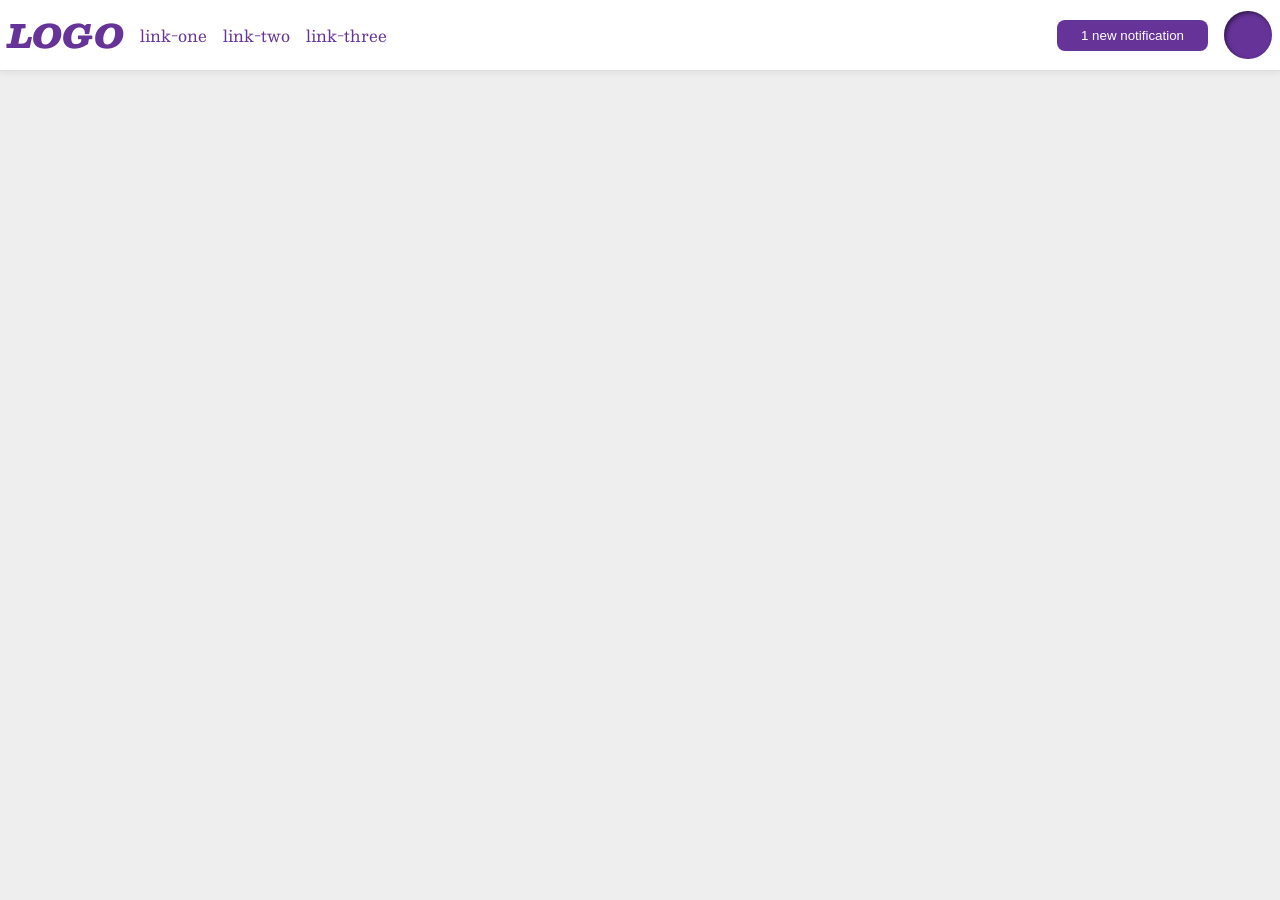
<file: foundations/flex/03-flex-header-2/index.html>
<!DOCTYPE html>
<html lang="en">
  <head>
    <meta charset="UTF-8">
    <meta http-equiv="X-UA-Compatible" content="IE=edge">
    <meta name="viewport" content="width=device-width, initial-scale=1.0">
    <title>Flex Header 2</title>
    <link rel="stylesheet" href="style.css">
  </head>
  <body>
      <div class="header">
        <div class="left">
          <div class="logo">
            LOGO
          </div>
          <ul class="links">
            <li><a href="https://google.com">link-one</a></li>
            <li><a href="https://google.com">link-two</a></li>
            <li><a href="https://google.com">link-three</a></li>
          </ul>
      </div>
      <div class="right">
        <button class="notifications">
          1 new notification
        </button>
        <div class="profile-image"></div>
      </div>
    </div>
  </body>
</html>
</file>
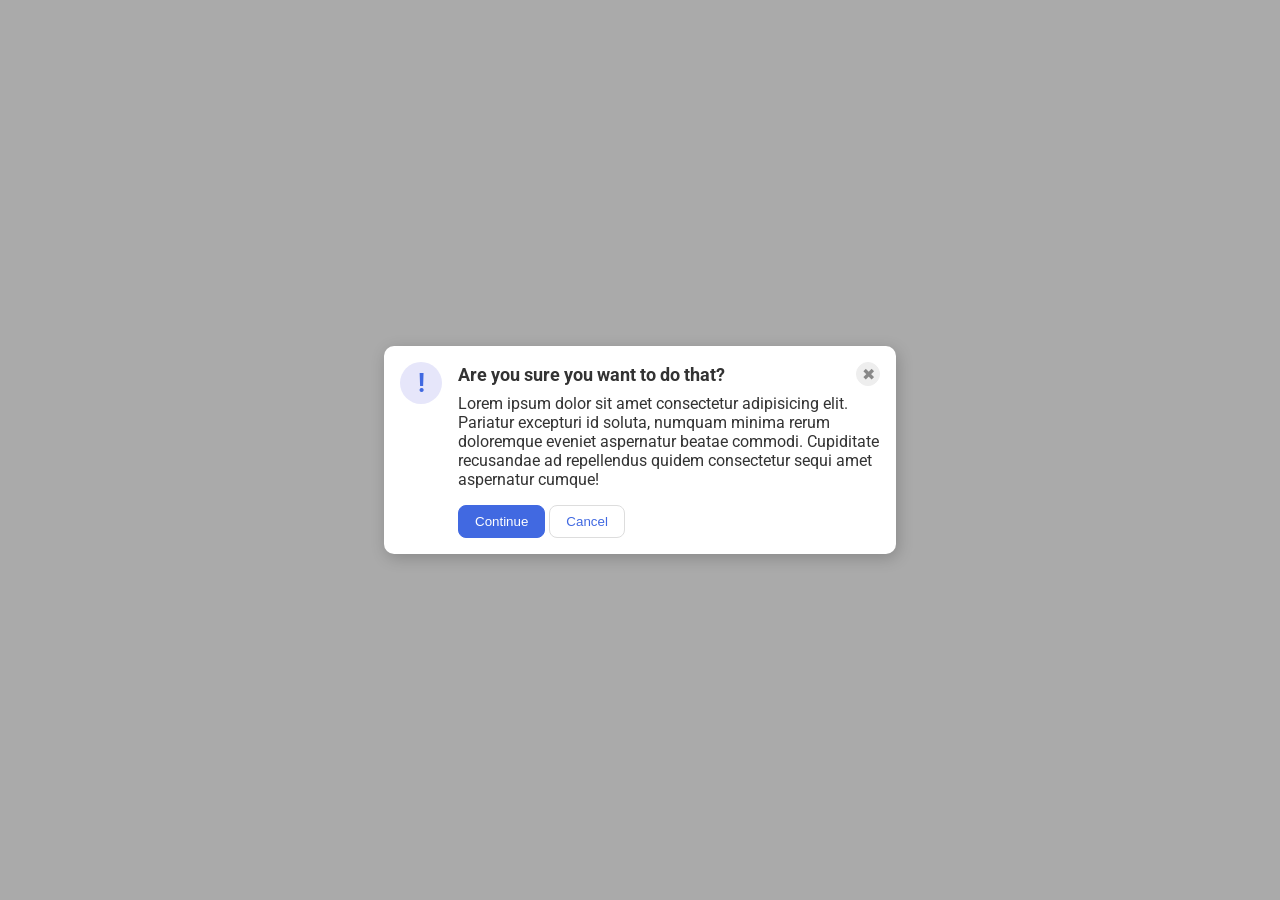
<file: foundations/flex/05-flex-modal/index.html>
<!DOCTYPE html>
<html lang="en">
  <head>
    <meta charset="UTF-8">
    <meta http-equiv="X-UA-Compatible" content="IE=edge">
    <meta name="viewport" content="width=device-width, initial-scale=1.0">
    <link rel="stylesheet" href="style.css">
    <title>Modal</title>
  </head>
  <body>
    <div class="modal">
      <div class="icon">!</div>
        <div class="content">
          <div class="header">Are you sure you want to do that?
            <button class="close-button">✖</button>
          </div>
          <div class="text">Lorem ipsum dolor sit amet consectetur adipisicing elit. Pariatur excepturi id soluta, numquam minima rerum doloremque eveniet aspernatur beatae commodi. Cupiditate recusandae ad repellendus quidem consectetur sequi amet aspernatur cumque!</div>
          <button class="continue">Continue</button>
          <button class="cancel">Cancel</button>
        </div>
    </div>
  </body>
</html>
</file>
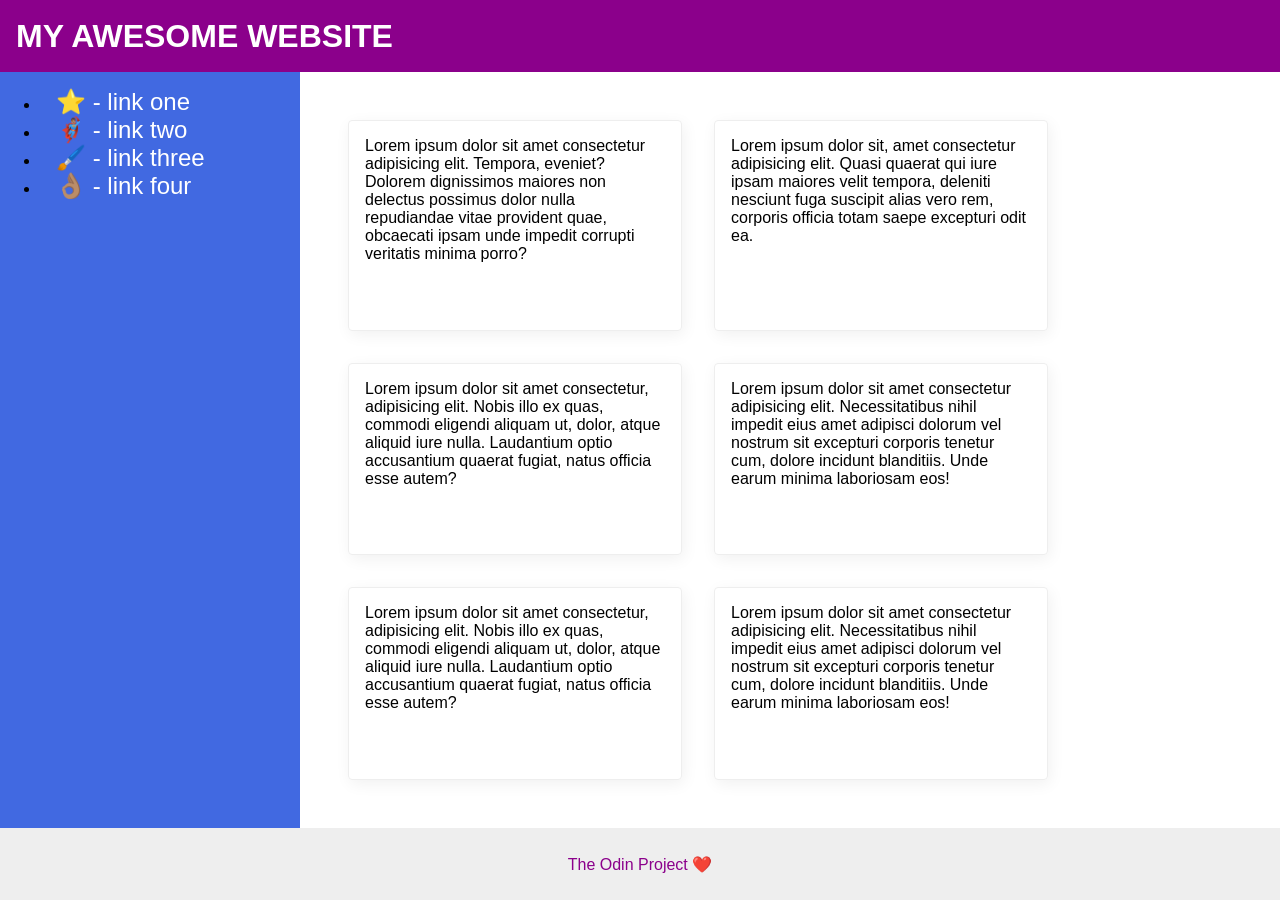
<file: foundations/flex/07-flex-layout-2/index.html>
<!DOCTYPE html>
<html lang="en">
  <head>
    <meta charset="UTF-8">
    <meta http-equiv="X-UA-Compatible" content="IE=edge">
    <meta name="viewport" content="width=device-width, initial-scale=1.0">
    <title>The Holy Grail</title>
    <link rel="stylesheet" href="style.css">
  </head>
  <body>
    <div class="header">
      MY AWESOME WEBSITE
    </div>

    <div class="content">
      <div class="sidebar">
        <ul>
          <li><a href="#">⭐ - link one</a></li>
          <li><a href="#">🦸🏽‍♂️ - link two</a></li>
          <li><a href="#">🖌️ - link three</a></li>
          <li><a href="#">👌🏽 - link four</a></li>
        </ul>
      </div>
      <div class="box">
        <div class="card">Lorem ipsum dolor sit amet consectetur adipisicing elit. Tempora, eveniet? Dolorem dignissimos maiores non delectus possimus dolor nulla repudiandae vitae provident quae, obcaecati ipsam unde impedit corrupti veritatis minima porro?</div>
        <div class="card">Lorem ipsum dolor sit, amet consectetur adipisicing elit. Quasi quaerat qui iure ipsam maiores velit tempora, deleniti nesciunt fuga suscipit alias vero rem, corporis officia totam saepe excepturi odit ea.</div>
        <div class="card">Lorem ipsum dolor sit amet consectetur, adipisicing elit. Nobis illo ex quas, commodi eligendi aliquam ut, dolor, atque aliquid iure nulla. Laudantium optio accusantium quaerat fugiat, natus officia esse autem?</div>
        <div class="card">Lorem ipsum dolor sit amet consectetur adipisicing elit. Necessitatibus nihil impedit eius amet adipisci dolorum vel nostrum sit excepturi corporis tenetur cum, dolore incidunt blanditiis. Unde earum minima laboriosam eos!</div>
        <div class="card">Lorem ipsum dolor sit amet consectetur, adipisicing elit. Nobis illo ex quas, commodi eligendi aliquam ut, dolor, atque aliquid iure nulla. Laudantium optio accusantium quaerat fugiat, natus officia esse autem?</div>
        <div class="card">Lorem ipsum dolor sit amet consectetur adipisicing elit. Necessitatibus nihil impedit eius amet adipisci dolorum vel nostrum sit excepturi corporis tenetur cum, dolore incidunt blanditiis. Unde earum minima laboriosam eos!</div>
      </div>
    </div>

    <div class="footer">
      The Odin Project ❤️
    </div>
  </body>
</html>
</file>
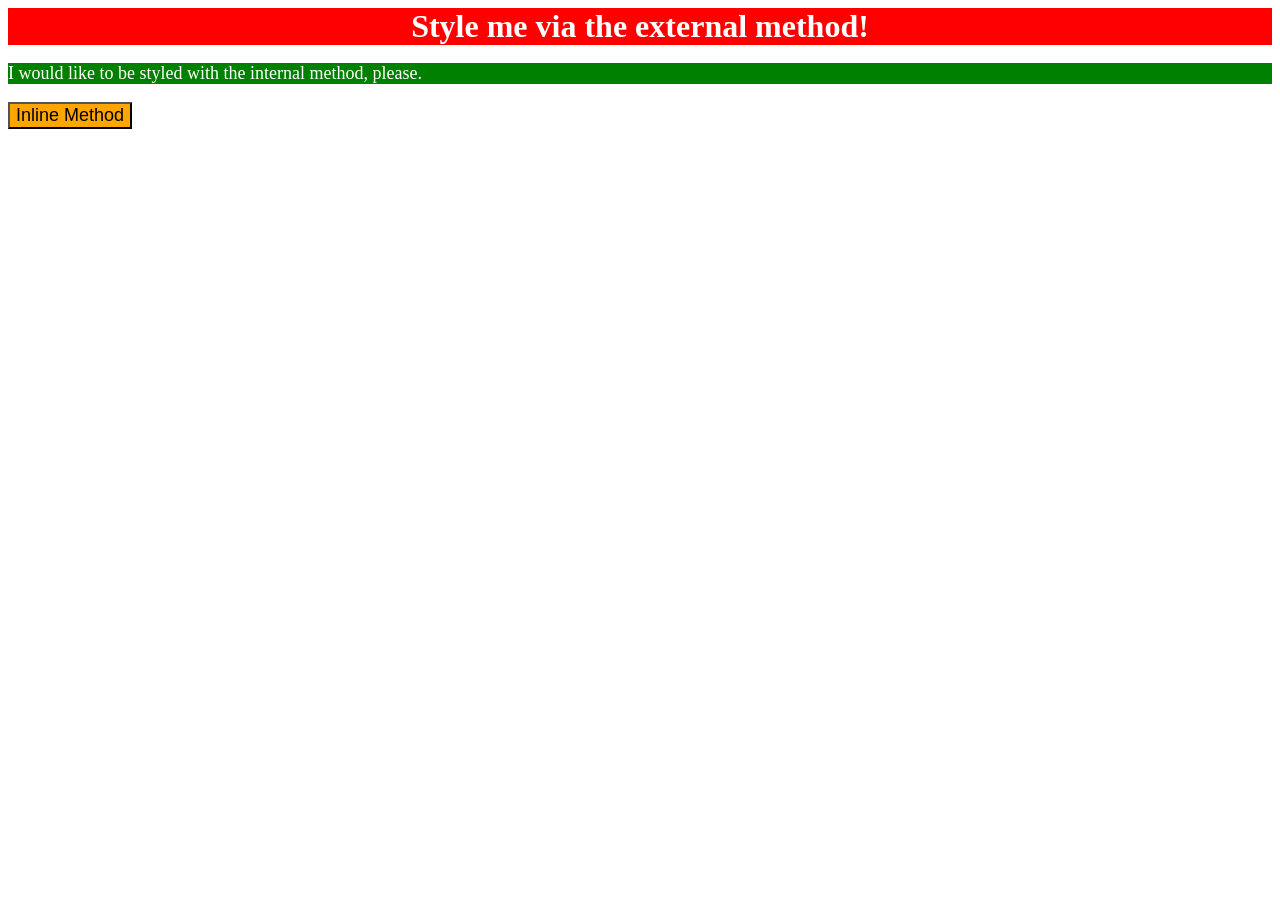
<file: foundations/intro-to-css/01-css-methods/index.html>
<!DOCTYPE html>
<html lang="en">
  <head>
    <meta charset="UTF-8">
    <meta http-equiv="X-UA-Compatible" content="IE=edge">
    <meta name="viewport" content="width=device-width, initial-scale=1.0">
    <title>Methods for Adding CSS</title>
    <link rel="stylesheet" href="./style.css">
    <style>
      p {
        background-color: green;
        color: white;
        font-size: 18px;
      }
    </style>
  </head>
  <body>
    <div>Style me via the external method!</div>
    <p>I would like to be styled with the internal method, please.</p>
    <button style="background-color: orange; font-size: 18px;">Inline Method</button>
  </body>
</html>
</file>
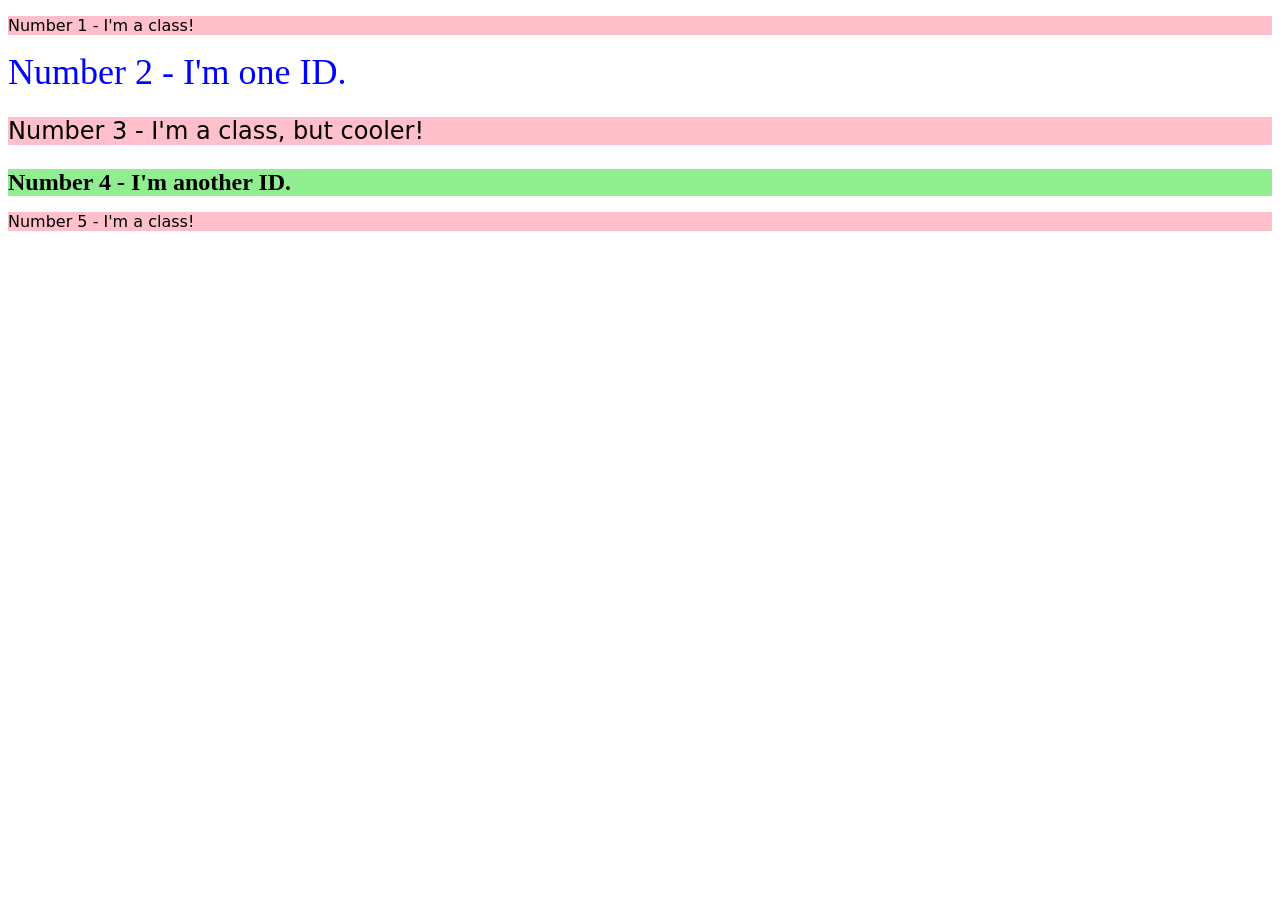
<file: foundations/intro-to-css/02-class-id-selectors/index.html>
<!DOCTYPE html>
<html lang="en">
  <head>
    <meta charset="UTF-8">
    <meta http-equiv="X-UA-Compatible" content="IE=edge">
    <meta name="viewport" content="width=device-width, initial-scale=1.0">
    <title>Class and ID Selectors</title>
    <link rel="stylesheet" href="style.css">
  </head>
  <body>
    <p class="odd">Number 1 - I'm a class!</p>
    <div id="second">Number 2 - I'm one ID.</div>
    <p class="odd size">Number 3 - I'm a class, but cooler!</p>
    <div id="fourth" class="size">Number 4 - I'm another ID.</div>
    <p class="odd">Number 5 - I'm a class!</p>
  </body>
</html>
</file>
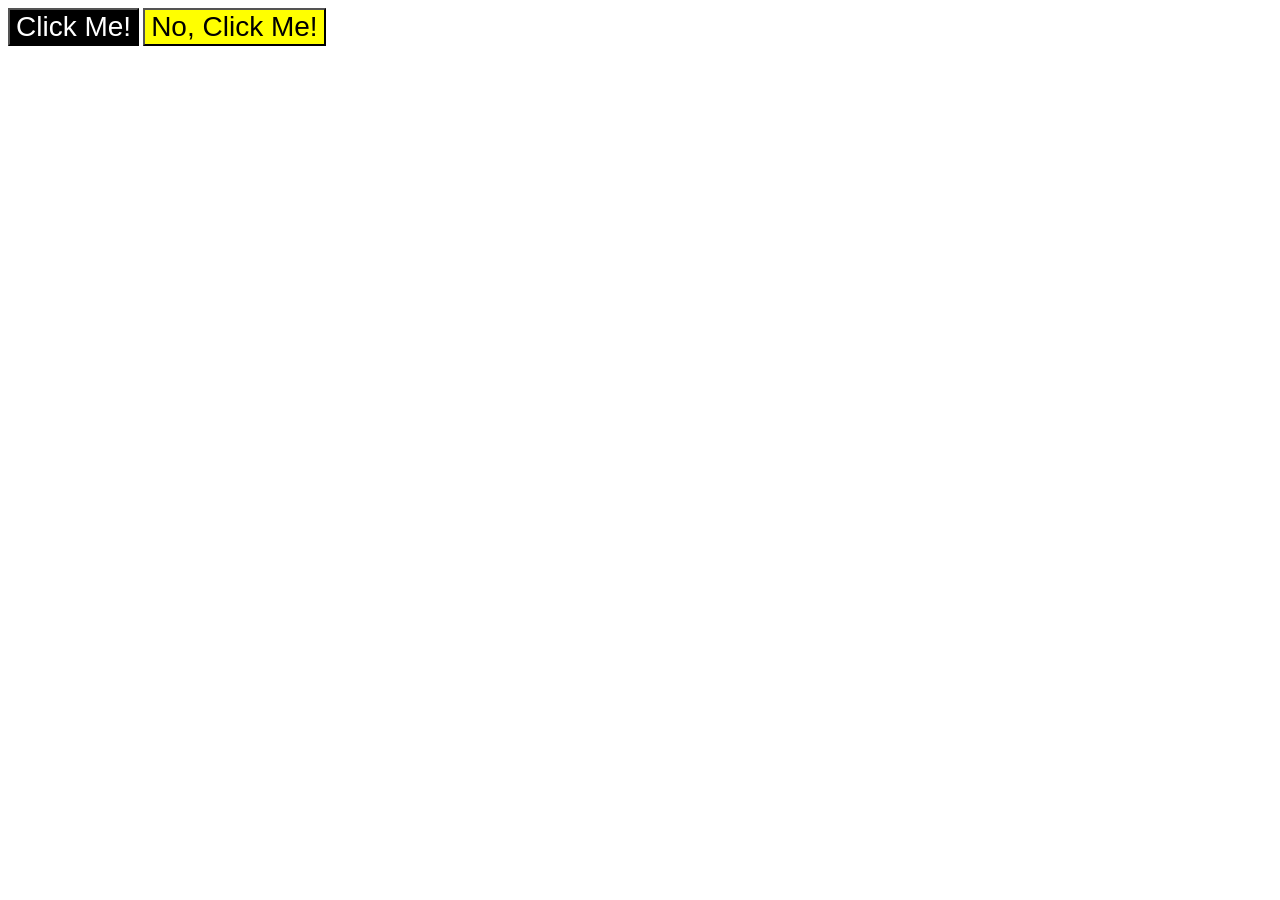
<file: foundations/intro-to-css/03-grouping-selectors/index.html>
<!DOCTYPE html>
<html lang="en">
  <head>
    <meta charset="UTF-8">
    <meta http-equiv="X-UA-Compatible" content="IE=edge">
    <meta name="viewport" content="width=device-width, initial-scale=1.0">
    <title>Grouping Selectors</title>
    <link rel="stylesheet" href="style.css">
  </head>
  <body>
    <button class="button first">Click Me!</button>
    <button class="button second">No, Click Me!</button>
  </body>
</html>
</file>
<file: foundations/flex/03-flex-header-2/style.css>
/* this is some magical font-importing.  
you'll learn about it later. */
@import url('https://fonts.googleapis.com/css2?family=Besley:ital,wght@0,400;1,900&display=swap');

body {
  margin: 0;
  background: #eee;
  font-family: Besley, serif;
}

.header {
  background: white;
  border-bottom: 1px solid #ddd;
  box-shadow: 0 0 8px rgba(0,0,0,.1);
  display: flex;
  justify-content: space-between;
  padding: 8px;
}

.profile-image {
  background: rebeccapurple;
  box-shadow: inset 2px 2px 4px rgba(0,0,0,.5);
  border-radius: 50%;
  width: 48px;
  height: 48px;
}

.logo {
  color: rebeccapurple;
  font-size: 32px;
  font-weight: 900;
  font-style: italic;
}

button {
  border: none;
  border-radius: 8px;
  background: rebeccapurple;
  color: white;
  padding: 8px 24px;
}

a {
  /* this removes the line under our links */
  text-decoration: none;
  color: rebeccapurple;
}

ul {
  list-style-type: none;
  display: flex;
  margin: 0;
  padding: 0;
  gap: 16px;
}

.left, .right {
  display: flex;
  align-items: center;
  gap: 16px;
}
</file>
<file: foundations/flex/05-flex-modal/style.css>
@import url('https://fonts.googleapis.com/css2?family=Roboto:wght@400;700&display=swap');

html, body {
  height: 100%;
}

body {
  font-family: Roboto, sans-serif;
  margin: 0;
  background: #aaa;
  color: #333;
  /* I'll give you this one for free lol */
  display: flex;
  align-items: center;
  justify-content: center;
}

.modal {
  background: white;
  width: 480px;
  border-radius: 10px;
  box-shadow: 2px 4px 16px rgba(0,0,0,.2);
  display: flex;
  gap: 16px;
  padding: 16px;
}

.text {
  margin-bottom: 16px;
}

.header {
  display: flex;
  align-items: center;
  justify-content: space-between;
 font-size: 18px;
  font-weight: 700;
  margin-bottom: 8px;
}

.icon {
  color: royalblue;
  font-size: 26px;
  font-weight: 700;
  background: lavender;
  width: 42px;
  height: 42px;
  border-radius: 50%;
  display: flex;
  align-items: center;
  justify-content: center;
  flex-shrink: 0;
}

.close-button {
  background: #eee;
  border-radius: 50%;
  color: #888;
  font-weight: 400;
  font-size: 16px;
  height: 24px;
  width: 24px;
  display: flex;
  align-items: center;
  justify-content: center;
  border: 1px solid #eee;
  padding: 0;
}

button {
  cursor: pointer;
  padding: 8px 16px;
  border-radius: 8px;
}

button.continue {
  background: royalblue;
  border: 1px solid royalblue;
  color: white;
}

button.cancel {
  background: white;
  border: 1px solid #ddd;
  color: royalblue;
}
</file>
<file: foundations/flex/07-flex-layout-2/style.css>
body {
  font-family: -apple-system, BlinkMacSystemFont, "Segoe UI", Roboto, Oxygen,
    Ubuntu, Cantarell, "Open Sans", "Helvetica Neue", sans-serif;
  margin: 0;
  min-height: 100vh;
  display: flex;
  flex-direction: column;
}

.header {
  height: 72px;
  font-size: 32px;
  padding: 0 16px;
  font-weight: 900;
  background: darkmagenta;
  color: white;
  display: flex;
  align-items: center;
}

.footer {
  height: 72px;
  background: #eee;
  color: darkmagenta;
  display: flex;
  align-items: center;
  justify-content: center;
}

.content {
  display: flex;
  flex: 1;
}

.sidebar {
  width: 300px;
  background: royalblue;
  flex-shrink: 0;
}

.box {
  display: flex;
  flex-wrap: wrap;
  padding: 48px;
  gap: 32px;
}

.card {
  width: 300px;
  padding: 16px;
  border: 1px solid #eee;
  border-radius: 4px;
  box-shadow: 2px 4px 16px rgba(0, 0, 0, 0.06);
}

a {
  color: white;
  font-size: 24px;
  padding: 16px;
  text-decoration: none;
}
</file>
<file: foundations/intro-to-css/01-css-methods/style.css>
div {
    background-color: red;
    color: white;
    font-size: 32px;
    text-align: center;
    font-weight: bold;
}
</file>
<file: foundations/intro-to-css/02-class-id-selectors/style.css>
/* Add CSS Styling */

p.odd {
    background-color: pink;
    font-family: Verdana, 'DejaVu sans', 'sans-serif' ;
}

div#second {
    color: blue;
    font-size: 36px;
}

.size {
    font-size: 24px;
}

div#fourth {
    background-color: lightgreen;
    font-size: 24px;
    font-weight: bold;
}
</file>
<file: foundations/intro-to-css/03-grouping-selectors/style.css>
/* Add CSS Styling */

.button {
    font-size: 28px;
    font-family: 'Helvetica', 'Times New Roman', 'sans-serif';
}

.button.first {
    background-color: black;
    color: white;
}

.button.second {
    background-color: yellow;
}
</file>
